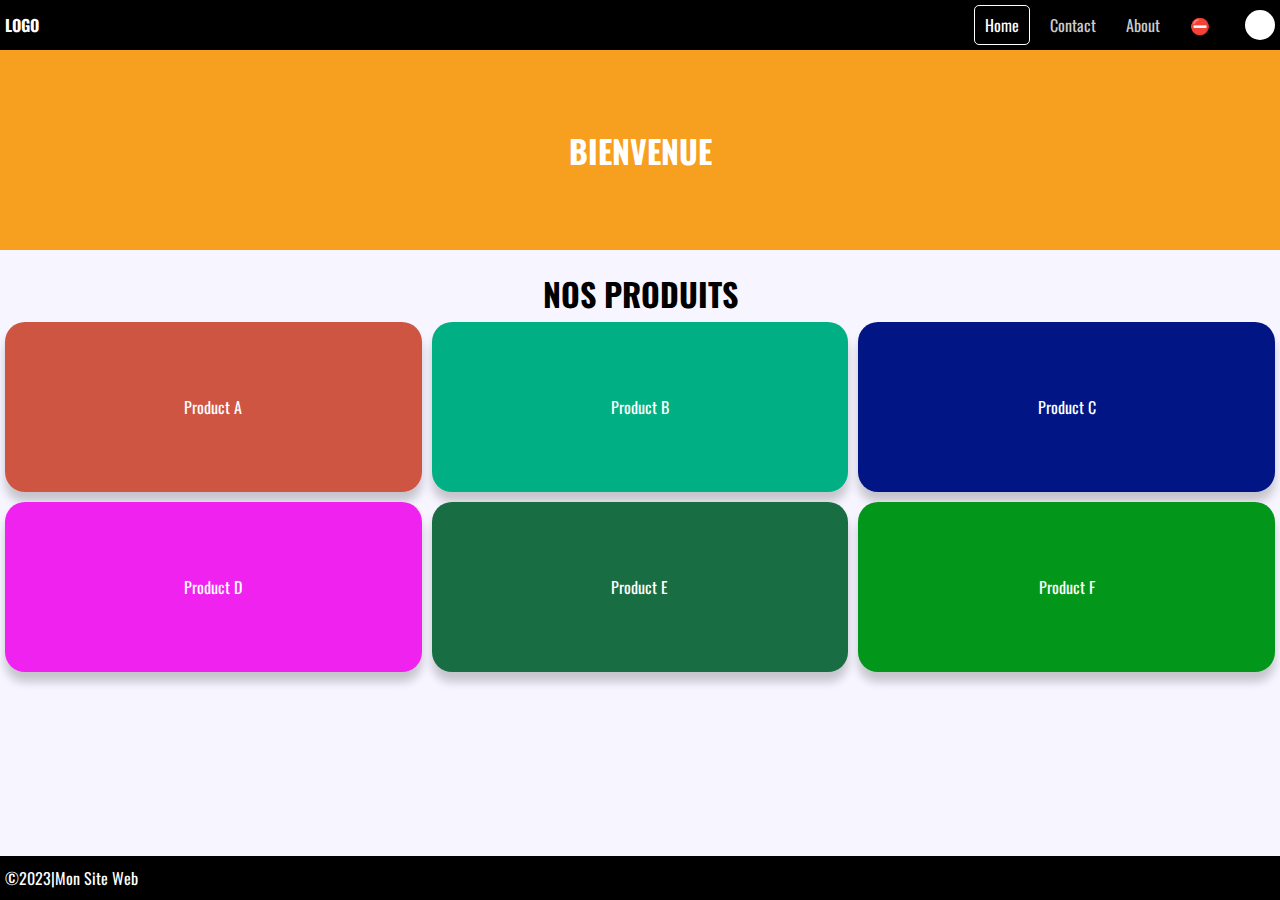
<file: index.html>
<!DOCTYPE html>
<html lang="en">
<head>
    <meta charset="UTF-8">
    <meta http-equiv="X-UA-Compatible" content="IE=edge">
    <meta name="viewport" content="width=device-width, initial-scale=1.0">
    <title>Website Name | Home</title>
    <link rel="stylesheet" href="styles.css">
</head>
<body>
    <header>
        <div id="row" class="nav">
            <div id="brand">LOGO</div>
            <div id="menu">
                <ul>
                    <li><a href="/" class="active">Home</a></li>
                    <li><a href="/contact">Contact</a></li>
                    <li><a href="/about">About</a></li>
                    <li><a href="/signin.html">&#x26d4;</a></li>
                </ul>
            </div>
            <div id="account"></div>
        </div>
        <div id="jumbotron">
            <h1>BIENVENUE</h1>
        </div>
    </header>

    <main>        
        <div id="products-sect">
            <h1 id="produits">NOS PRODUITS</h1>
            <div id="products">
                <div class="card">
                    Product A
                </div>
                <div class="card">
                    Product B
                </div>
                <div class="card">
                    Product C
                </div>
                <div class="card">
                    Product D
                </div>
                <div class="card">
                    Product E
                </div>
                <div class="card">
                    Product F
                </div>
            </div>
        </div>
    </main>

    <footer>
        <div id="site">&copy;2023|Mon Site Web</div>
    </footer>

    <script type="text/javascript" src="./script.js"></script>
</body>
</html>
</file>
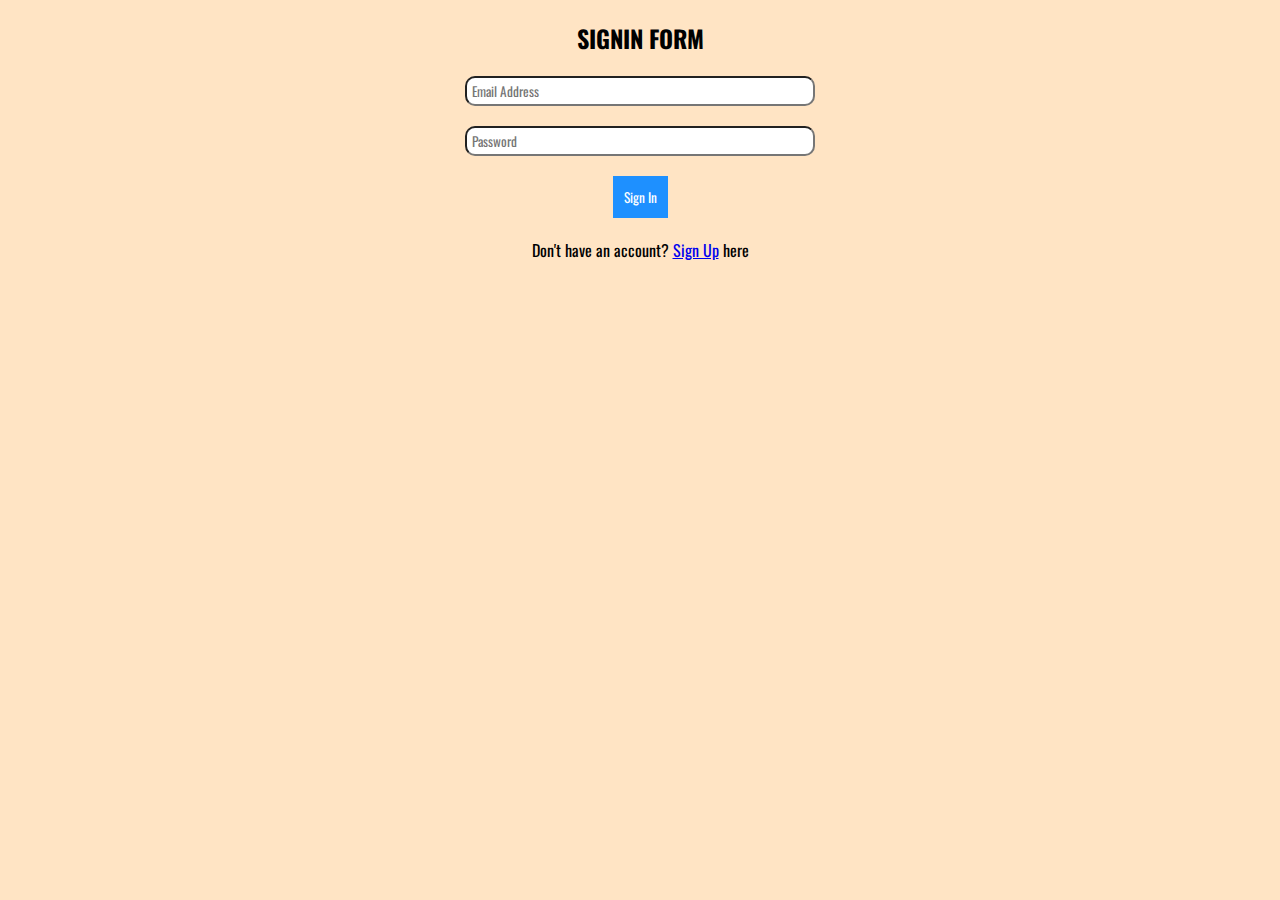
<file: signin.html>
<!DOCTYPE html>
<html lang="en">
<head>
    <meta charset="UTF-8">
    <meta http-equiv="X-UA-Compatible" content="IE=edge">
    <meta name="viewport" content="width=device-width, initial-scale=1.0">
    <title>SignIn</title>
    <link rel="stylesheet" href="styles.css">
    <link rel="stylesheet" href="styles1.css">
</head>
<body>
    <main>
        <h2 id="titre">SIGNIN FORM</h2>
        <form role="form" onsubmit="signIn(event);" autocomplete="off">
            <div class="form-group">
                <input type="email" name="email" id="email" placeholder="Email Address" required>
            </div>
            <div class="form-group">
                <input type="password" name="pwd" id="pwd" placeholder="Password" required>
            </div>
            <div class="form-group">
                <button type="submit">Sign In</button>
            </div>
        </form>
        <p>Don't have an account? <a href="/signup.html">Sign Up</a> here</p>
    </main>

    <script type="text/javascript" src="./script.js"></script>
</body>
</html>
</file>
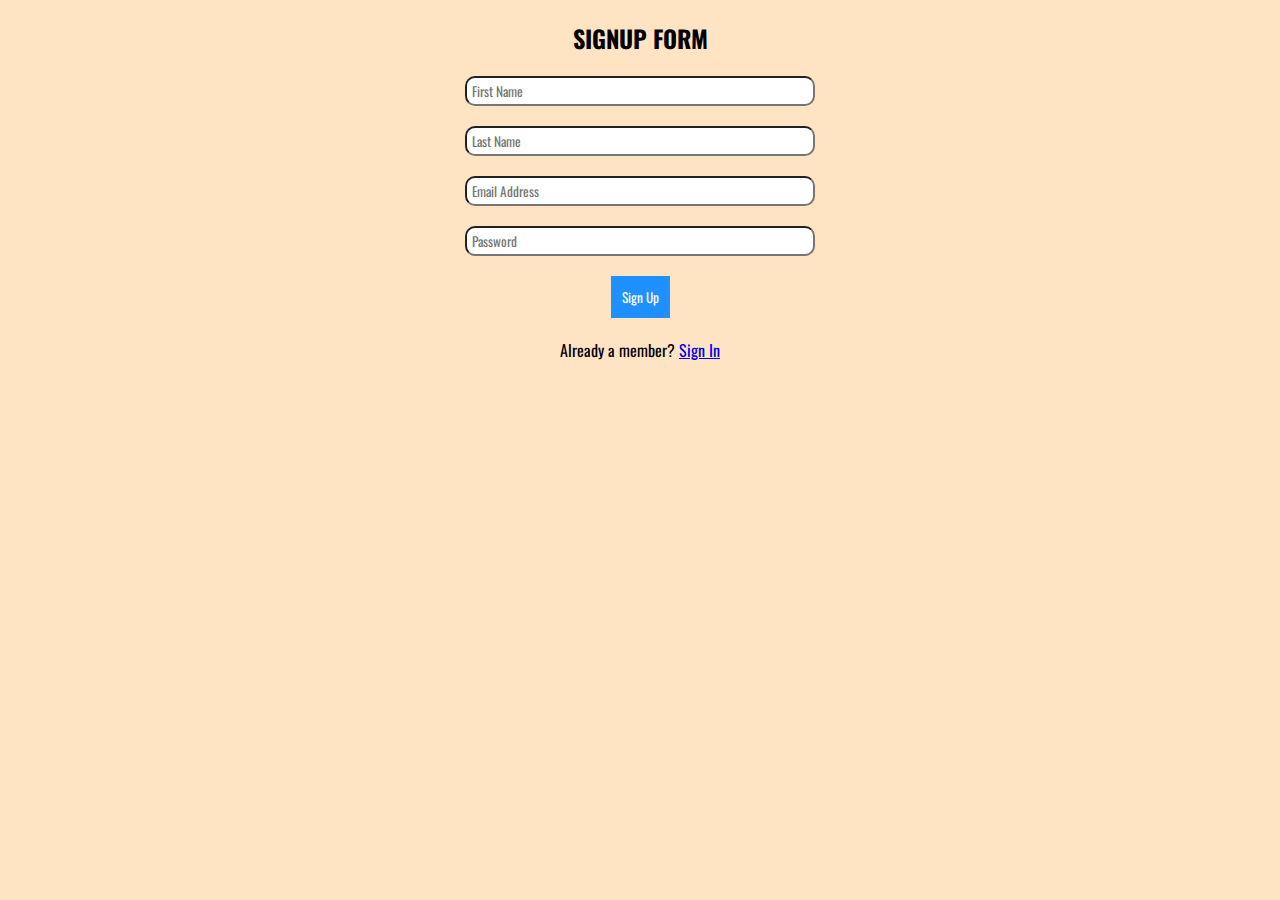
<file: signup.html>
<!DOCTYPE html>
<html lang="en">
<head>
    <meta charset="UTF-8">
    <meta http-equiv="X-UA-Compatible" content="IE=edge">
    <meta name="viewport" content="width=device-width, initial-scale=1.0">
    <title>SignIn</title>
    <link rel="stylesheet" href="styles.css">
    <link rel="stylesheet" href="styles1.css">
</head>
<body>
    <main>
        <h2 id="titre">SIGNUP FORM</h2>
        <form role="form" onsubmit="signUp(event);" autocomplete="off">
            <div class="form-group">
                <input type="text" name="fname" id="fname" placeholder="First Name" required>
            </div>
            <div class="form-group">
                <input type="text" name="lname" id="lname" placeholder="Last Name" required>
            </div>
            <div class="form-group">
                <input type="email" name="email" id="email" placeholder="Email Address" required>
            </div>
            <div class="form-group">
                <input type="password" name="pwd" id="pwd" placeholder="Password" required>
            </div>
            <div class="form-group">
                <button type="submit">Sign Up</button>
            </div>
        </form>
        <p>Already a member? <a href="/signin.html">Sign In</a></p>
    </main>

    <script type="text/javascript" src="./script.js"></script>
</body>
</html>
</file>
<file: styles.css>
@import url('https://fonts.googleapis.com/css2?family=Oswald:wght@700&family=Roboto+Serif:opsz,wght@8..144,500;8..144,700;8..144,800&display=swap');

*{
    margin: 0;
    padding: 0;
    box-sizing: border-box;
    font-family: 'Oswald', sans-serif;
}

.form-group{ margin: 20px 0; }
input{ height: 30px; width: 100%; padding: 5px; }
button{ 
    background: dodgerblue; 
    color: #fff; 
    padding: 10px; 
    border: solid 1px dodgerblue;
    cursor: pointer;
}

html{
    font-family: 'Trebuchet MS', 'Lucida Sans Unicode', 'Lucida Grande', 'Lucida Sans', Arial, sans-serif;
}

body{
    background: #f7f5ff;
    display: flex;
    flex-flow: column;
    height: 100vh;
}

header{
    background: dodgerblue;
    color: #fff;    
}

header #row{
    height: 50px;
    padding: 0 5px;
    display: flex;
    justify-content: space-between;
    align-items: center;
}

.nav{
    background-color: #000000;
}

header #jumbotron{
    height: 200px;
    background: #F79F1F;
    color: white;
    display: grid;
    justify-content: center;
    align-items: center;
}

header #brand{
    flex: 1;
    font-weight: bold;
}

header #menu{
    margin-right: 20px;
  
}

header #menu ul{
    display: flex;
    list-style: none;
}

header #menu ul li{
    margin: 5px;
}

header #menu ul li a{
    height: 40px;
    text-decoration: none;
    display: flex;
    align-items: center;
    padding: 0 10px;
    border-radius: 5px;
    color: #ccc;
}

header #menu ul li a.active{
    border: solid 1px #fff;
    color: #fff;
}

header #menu ul li a:not(.active):hover{
    background: whitesmoke;
}

header #account{
    width: 30px;
    height: 30px;
    border-radius: 50%;
    background: #fff;
}

main{
    flex: 1;
    margin: 20px 5px;
    justify-content: center;
    
}

main #products{
    display: grid;
    grid-template-columns: repeat(3, 1fr);
    gap: 10px;
    margin-top: 5px;
}

h1{
    text-align:center;
  
}

main #products .card{
    height: 170px;
    border-radius: 20px;
    display: grid;
    justify-content: center;
    align-items: center;
    box-shadow: 0 10px 10px 0 rgba(0, 0, 0, .2);
    color: #fff;
}

main #products .card:first-child{
    background: rgba(192, 29, 0, 0.74);
}

main #products .card:nth-child(2){
    background: rgb(0, 175, 131);
}

main #products .card:nth-child(3){
    background: rgb(2, 21, 133);
}

main #products .card:nth-child(4){
    background: rgb(240, 34, 240);
}

main #products .card:nth-child(5){
    background: rgb(25, 109, 67);
}

main #products .card:last-child{
    background: rgb(2, 151, 27);    
}

form{
   margin: 0 auto;
    width: 350px;
    text-align: center;
}

#titre{
    text-align: center;
}

p{
    text-align: center;
}

input{
    border-radius: 10px;
}

footer{
    padding: 10px 5px;
    background: rgb(0, 0, 0);
    color: #ffff;
    display: flex;
    justify-content: space-between;
    align-items: center;
  
}

#site{
      text-align: center;
}

@media screen and (max-width: 600px) {
    main #products{
        grid-template-columns: repeat(2, 1fr);
    }
}
</file>
<file: styles1.css>
body{
 background-color: bisque;
}
</file>
